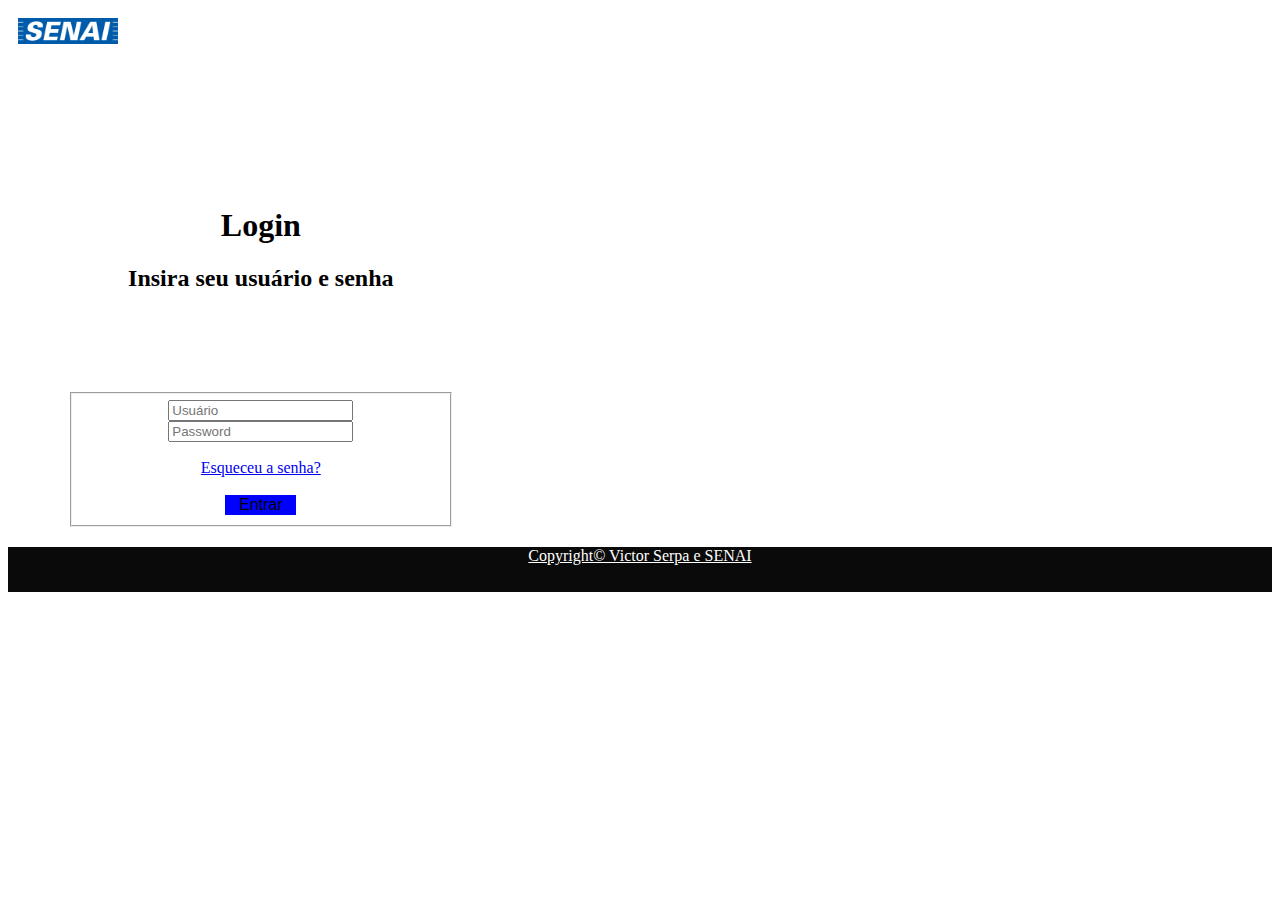
<file: index.html>
<!doctype html>
<html lang="pt-br">

<head>
  <!-- Required meta tags -->
  <meta charset="utf-8">
  <meta name="viewport" content="width=device-width, initial-scale=1">
  <link rel="shortcut icon" href="imgs/fav/senai.ico" type="image/x-icon" />
  <!-- Bootstrap CSS -->
  <link href="https://cdn.jsdelivr.net/npm/bootstrap@5.1.3/dist/css/bootstrap.min.css" rel="stylesheet"
    integrity="sha384-1BmE4kWBq78iYhFldvKuhfTAU6auU8tT94WrHftjDbrCEXSU1oBoqyl2QvZ6jIW3" crossorigin="anonymous">
  <script src="js/validation.js"></script>
  <title>Desafio Front-End</title>
</head>
<header>
  <div class="navbar navbar-expand-lg navbar-dark bg-dark" style="align-items: center;">
    <img src="imgs/senai-logo.png" alt="Logo SENAI">
  </div>
</header>

<body>
  <div class="container shadow opacity mb-3" style="border-radius: 2ch;">
    <div>
      <h1>Login</h1>
      <h2>Insira seu usuário e senha</h2>
    </div>
    <!-- onsubmit="return validaUsuar()" -->
    <form name="login" method="post" onsubmit="return validaUsuar()" action="pages/dashboard.html">
      <fieldset class="login">
        <div class="mb-3">
          <input type="text" class="form-control" id="usuario" aria-describedby="emailHelp" placeholder="Usuário">
        </div>
        <div class="mb-3">
          <input type="password" class="form-control" id="password" placeholder="Password">
        </div>
        <div class="esqueceusenha">
          <a href="pages/forgetpassword.html">Esqueceu a senha?</a>
        </div>
        <button type="submit" class="btn btn-light m-3">Entrar</button>
      </fieldset>
    </form>
  </div>

  <script src="https://cdn.jsdelivr.net/npm/bootstrap@5.1.3/dist/js/bootstrap.bundle.min.js"
    integrity="sha384-ka7Sk0Gln4gmtz2MlQnikT1wXgYsOg+OMhuP+IlRH9sENBO0LRn5q+8nbTov4+1p" crossorigin="anonymous">
  </script>

  <link rel="stylesheet" type="text/css" href="CSS/styles.css">
</body>
<footer>Copyright© Victor Serpa e SENAI</footer>

</html>
</file>
<file: CSS/styles.css>
/* Config geral */

header img{
    float: left;
    margin: 10px;
    width: 100px;
}


body{
	color: black;
	background-color: white;
	height: 70vh;
	margin-right: none;
}

header {
  display: flex;
  justify-content: center;
  align-content: center;
  flex-direction: column;
}

header h1{
	text-transform: uppercase;
	display: flex;
	justify-content: center;
}

.container{
	width: 40%;
	text-align: center;
	margin-top: 17vh;
}

.container fieldset{
	width: 70%;
}

.container .esqueceusenha{
	text-align: center;
  	margin: 5%;
}


.login{
	width: 600px;
	margin: 100px auto;
	margin-bottom: 20px;
}

.login button{
	width: 20%;
	margin: 0 40%;
	background-color: blue;
	font-size: 16px;
	border: medium;
}

a {
	text-decoration: underline;
}
a:hover {
	text-decoration: none;
	-webkit-text-stroke: 1px; 
}


footer{
	bottom: 0;
	text-align: center;
	text-decoration: underline ;
	background-color: #0a0a0a;
	color: white;
	height: 5vh;
}
</file>
